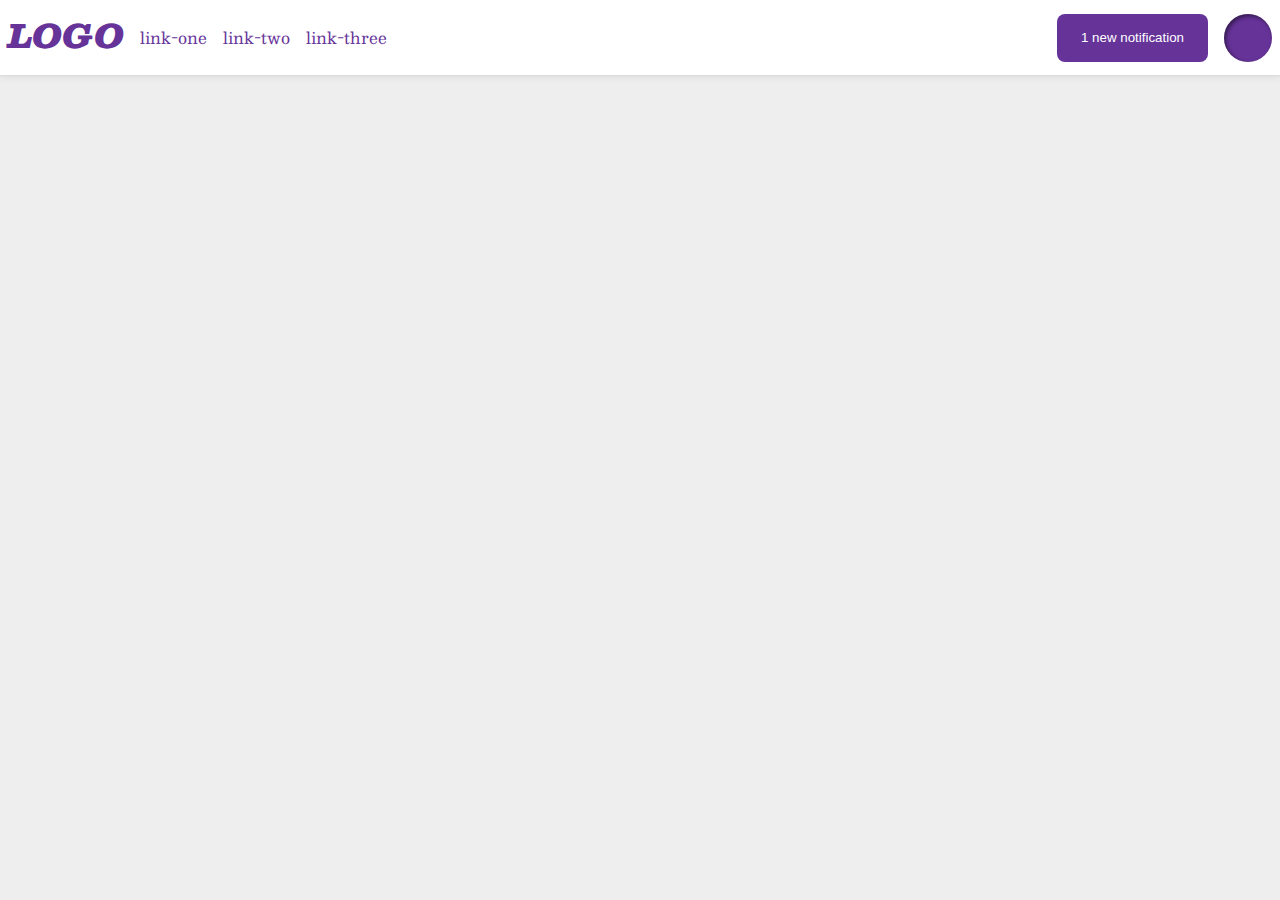
<file: flex/03-flex-header-2/index.html>
<!DOCTYPE html>
<html lang="en">

<head>
  <meta charset="UTF-8">
  <meta http-equiv="X-UA-Compatible" content="IE=edge">
  <meta name="viewport" content="width=device-width, initial-scale=1.0">
  <title>Flex Header 2</title>
  <link rel="stylesheet" href="style.css">
</head>

<body>
  <div class="header">
    <div class="left-side">
      <div class="logo">
        LOGO
      </div>
      <ul class="links left-side">
        <li><a href="google.com">link-one</a></li>
        <li><a href="google.com">link-two</a></li>
        <li><a href="google.com">link-three</a></li>
      </ul>
    </div>
    <div class="right-side">
      <button class="notifications">
        1 new notification
      </button>
      <div class="profile-image"></div>
    </div>
  </div>
</body>

</html>
</file>
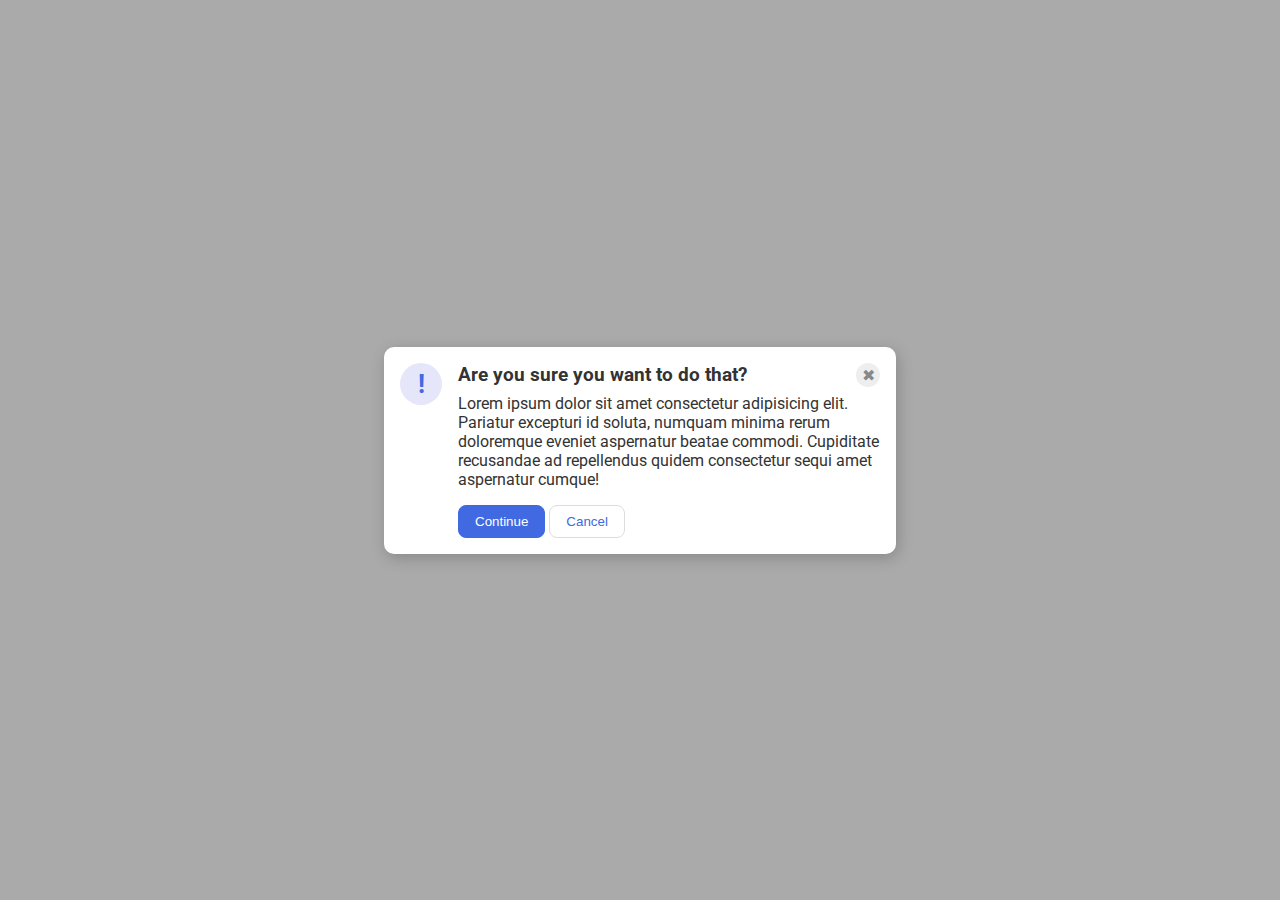
<file: flex/05-flex-modal/index.html>
<!DOCTYPE html>
<html lang="en">

<head>
  <meta charset="UTF-8">
  <meta http-equiv="X-UA-Compatible" content="IE=edge">
  <meta name="viewport" content="width=device-width, initial-scale=1.0">
  <link rel="stylesheet" href="style.css">
  <title>Modal</title>
</head>

<body>
  <div class="modal">
    <div class="icon">!</div>
    <div class="col">
      <div class="sub-row">
        <div class="header">Are you sure you want to do that?</div>
        <div class="close-button">✖</div>
      </div>
      <div class="text">Lorem ipsum dolor sit amet consectetur adipisicing elit. Pariatur excepturi id soluta, numquam
        minima rerum doloremque eveniet aspernatur beatae commodi. Cupiditate recusandae ad repellendus quidem
        consectetur
        sequi amet aspernatur cumque!</div>
      <button class="continue">Continue</button>
      <button class="cancel">Cancel</button>
    </div>
  </div>
</body>

</html>
</file>
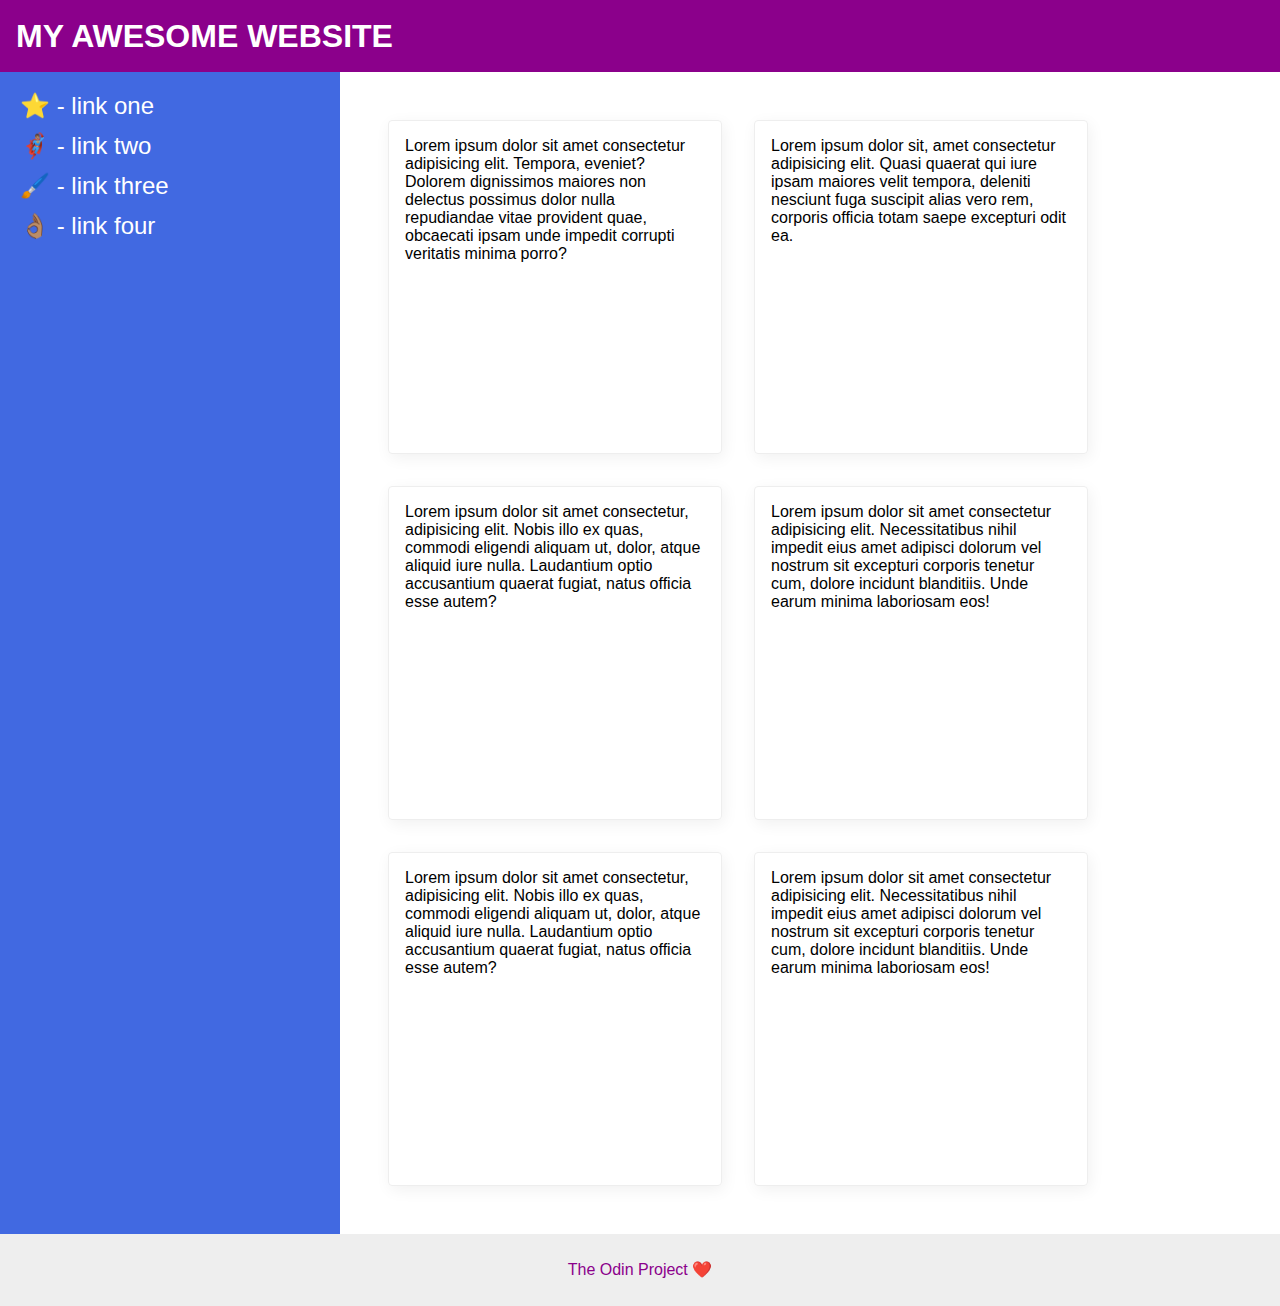
<file: flex/07-flex-layout-2/index.html>
<!DOCTYPE html>
<html lang="en">

<head>
  <meta charset="UTF-8">
  <meta http-equiv="X-UA-Compatible" content="IE=edge">
  <meta name="viewport" content="width=device-width, initial-scale=1.0">
  <title>The Holy Grail</title>
  <link rel="stylesheet" href="style.css">
</head>

<body>
  <div class="header">
    MY AWESOME WEBSITE
  </div>

  <div class="midsection">
    <div class="sidebar">
      <ul>
        <li><a href="#">⭐ - link one</a></li>
        <li><a href="#">🦸🏽‍♂️ - link two</a></li>
        <li><a href="#">🖌️ - link three</a></li>
        <li><a href="#">👌🏽 - link four</a></li>
      </ul>
    </div>

    <div class="cards">
      <div class="card">Lorem ipsum dolor sit amet consectetur adipisicing elit. Tempora, eveniet? Dolorem dignissimos
        maiores non delectus possimus dolor nulla repudiandae vitae provident quae, obcaecati ipsam unde impedit
        corrupti
        veritatis minima porro?</div>
      <div class="card">Lorem ipsum dolor sit, amet consectetur adipisicing elit. Quasi quaerat qui iure ipsam maiores
        velit tempora, deleniti nesciunt fuga suscipit alias vero rem, corporis officia totam saepe excepturi odit ea.
      </div>
      <div class="card">Lorem ipsum dolor sit amet consectetur, adipisicing elit. Nobis illo ex quas, commodi eligendi
        aliquam ut, dolor, atque aliquid iure nulla. Laudantium optio accusantium quaerat fugiat, natus officia esse
        autem?</div>
      <div class="card">Lorem ipsum dolor sit amet consectetur adipisicing elit. Necessitatibus nihil impedit eius amet
        adipisci dolorum vel nostrum sit excepturi corporis tenetur cum, dolore incidunt blanditiis. Unde earum minima
        laboriosam eos!</div>
      <div class="card">Lorem ipsum dolor sit amet consectetur, adipisicing elit. Nobis illo ex quas, commodi eligendi
        aliquam ut, dolor, atque aliquid iure nulla. Laudantium optio accusantium quaerat fugiat, natus officia esse
        autem?</div>
      <div class="card">Lorem ipsum dolor sit amet consectetur adipisicing elit. Necessitatibus nihil impedit eius amet
        adipisci dolorum vel nostrum sit excepturi corporis tenetur cum, dolore incidunt blanditiis. Unde earum minima
        laboriosam eos!</div>
    </div>
  </div>

  <div class="footer">
    The Odin Project ❤️
  </div>
</body>

</html>
</file>
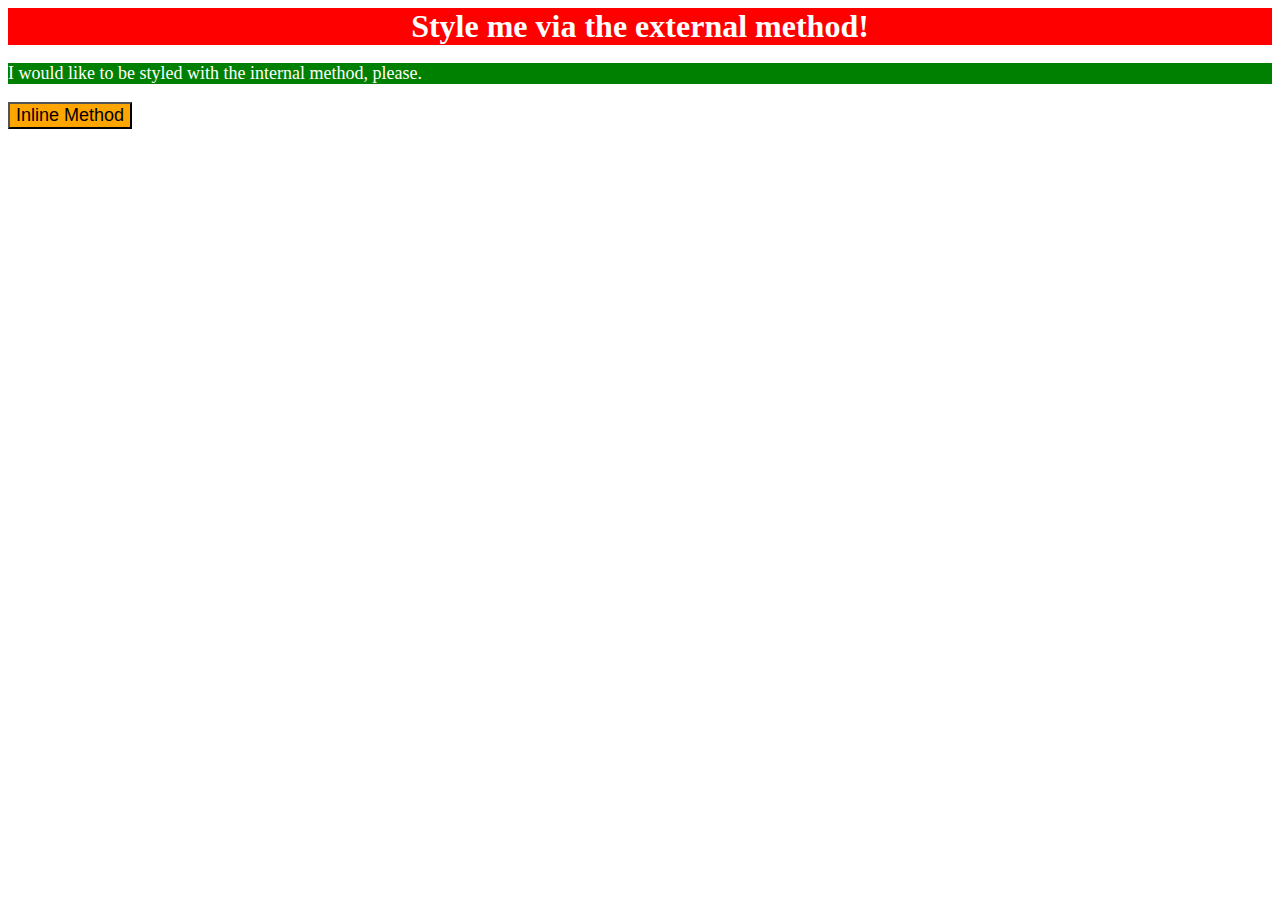
<file: foundations/01-css-methods/index.html>
<!DOCTYPE html>
<html lang="en">

<head>
  <meta charset="UTF-8">
  <meta http-equiv="X-UA-Compatible" content="IE=edge">
  <meta name="viewport" content="width=device-width, initial-scale=1.0">
  <link rel="stylesheet" href="styles.css">
  <title>Methods for Adding CSS</title>
  <style>
    p {
      background-color: green;
      color: white;
      font-size: 18px;
    }
  </style>
</head>

<body>
  <div>Style me via the external method!</div>
  <p>I would like to be styled with the internal method, please.</p>
  <button style="
    background-color: orange;
    font-size: 18px;">
    Inline Method
  </button>
</body>

</html>
</file>
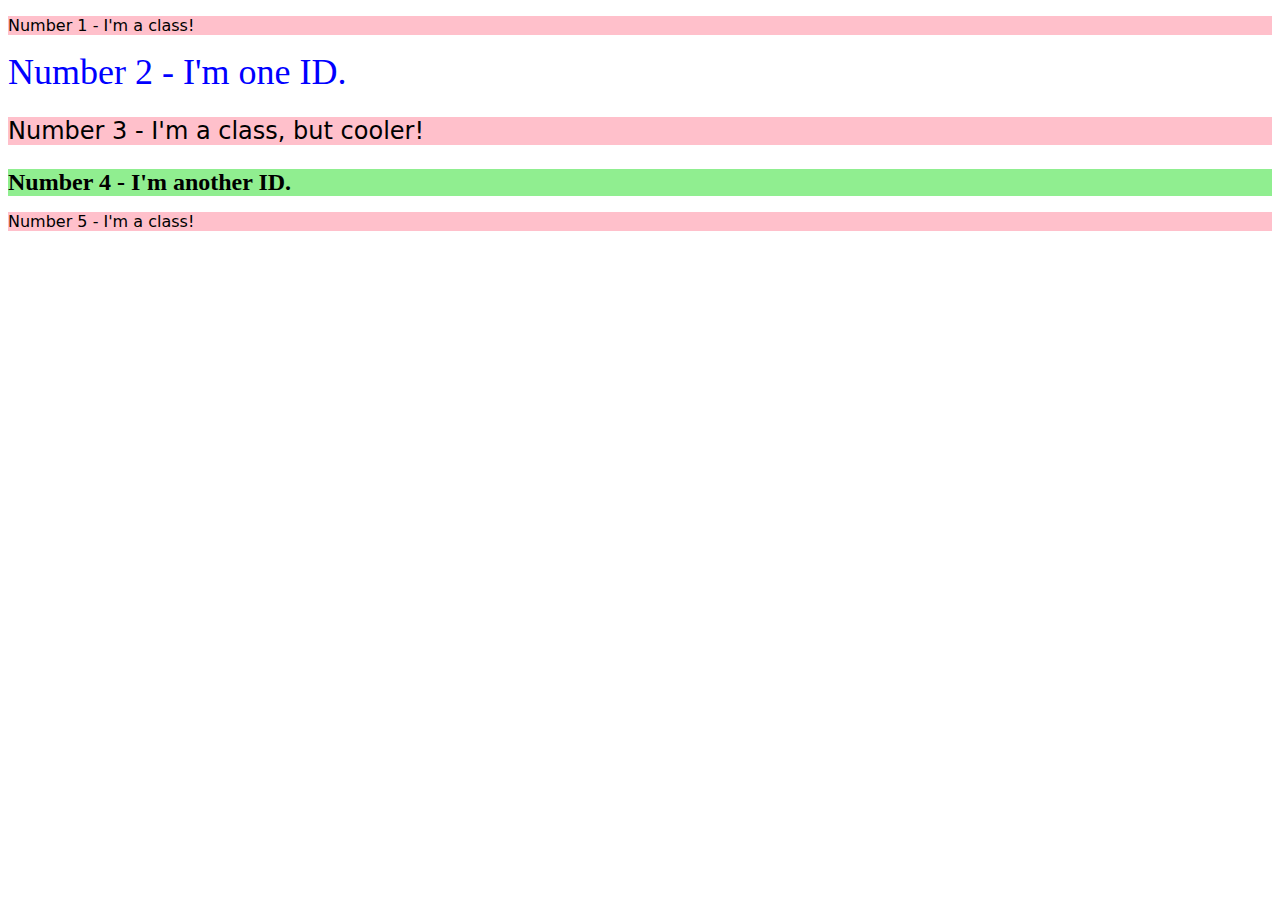
<file: foundations/02-class-id-selectors/index.html>
<!DOCTYPE html>
<html lang="en">

<head>
  <meta charset="UTF-8">
  <meta http-equiv="X-UA-Compatible" content="IE=edge">
  <meta name="viewport" content="width=device-width, initial-scale=1.0">
  <title>Class and ID Selectors</title>
  <link rel="stylesheet" href="style.css">
</head>

<body>
  <p class="odd">Number 1 - I'm a class!</p>
  <div id="two">Number 2 - I'm one ID.</div>
  <p class="odd tf">Number 3 - I'm a class, but cooler!</p>
  <div id="four">Number 4 - I'm another ID.</div>
  <p class="odd">Number 5 - I'm a class!</p>
</body>

</html>
</file>
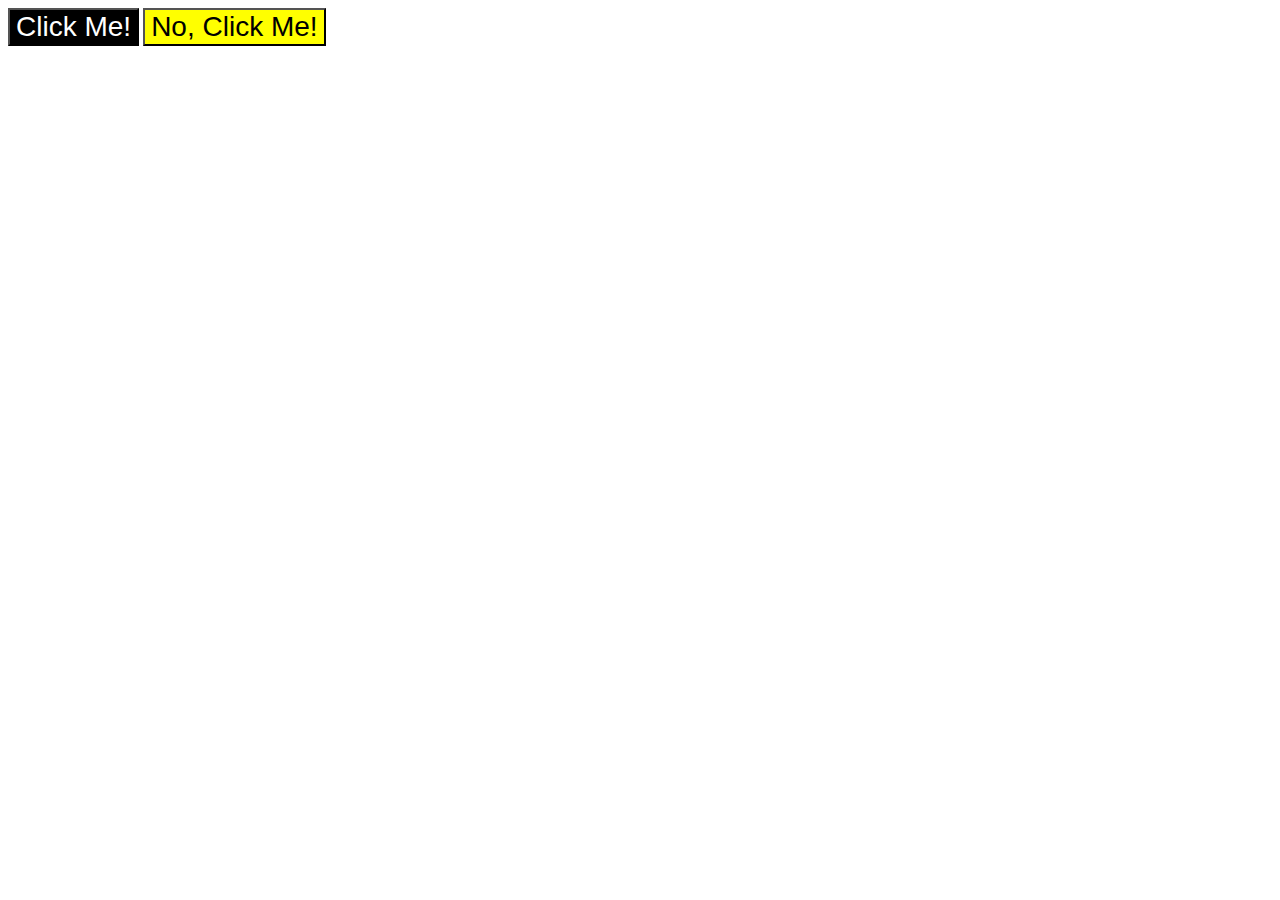
<file: foundations/03-grouping-selectors/index.html>
<!DOCTYPE html>
<html lang="en">

<head>
  <meta charset="UTF-8">
  <meta http-equiv="X-UA-Compatible" content="IE=edge">
  <meta name="viewport" content="width=device-width, initial-scale=1.0">
  <title>Grouping Selectors</title>
  <link rel="stylesheet" href="style.css">
</head>

<body>
  <button class="first">Click Me!</button>
  <button class="second">No, Click Me!</button>
</body>

</html>
</file>
<file: flex/03-flex-header-2/style.css>
/* this is some magical font-importing.  
you'll learn about it later. */
@import url('https://fonts.googleapis.com/css2?family=Besley:ital,wght@0,400;1,900&display=swap');

body {
  margin: 0;
  background: #eee;
  font-family: Besley, serif;
}

.header {
  background: white;
  border-bottom: 1px solid #ddd;
  box-shadow: 0 0 8px rgba(0, 0, 0, .1);

  display: flex;
  justify-content: space-between;
  align-items: center;
  padding: 8px;
}

.profile-image {
  background: rebeccapurple;
  box-shadow: inset 2px 2px 4px rgba(0, 0, 0, .5);
  border-radius: 50%;
  width: 48px;
  height: 48px;
}

.logo {
  color: rebeccapurple;
  font-size: 32px;
  font-weight: 900;
  font-style: italic;
}

button {
  border: none;
  border-radius: 8px;
  background: rebeccapurple;
  color: white;
  padding: 8px 24px;
}

a {
  /* this removes the line under our links */
  text-decoration: none;
  color: rebeccapurple;
}

ul {
  list-style-type: none;
}

.left-side {
  display: flex;
  padding: 0;
  gap: 16px;
}

.right-side {
  display: flex;
  gap: 16px;
}
</file>
<file: flex/05-flex-modal/style.css>
@import url('https://fonts.googleapis.com/css2?family=Roboto:wght@400;700&display=swap');

html,
body {
  height: 100%;
}

body {
  font-family: Roboto, sans-serif;
  margin: 0;
  background: #aaa;
  color: #333;
  /* I'll give you this one for free lol */
  display: flex;
  align-items: center;
  justify-content: center;
}

.modal {
  background: white;
  width: 480px;
  border-radius: 10px;
  box-shadow: 2px 4px 16px rgba(0, 0, 0, .2);
}

.icon {
  color: royalblue;
  font-size: 26px;
  font-weight: 700;
  background: lavender;
  width: 42px;
  height: 42px;
  border-radius: 50%;
  display: flex;
  align-items: center;
  justify-content: center;
}

.close-button {
  background: #eee;
  border-radius: 50%;
  color: #888;
  font-weight: 400;
  font-size: 16px;
  height: 24px;
  width: 24px;
  display: flex;
  align-items: center;
  justify-content: center;
}

button {
  padding: 8px 16px;
  border-radius: 8px;
}

button.continue {
  background: royalblue;
  border: 1px solid royalblue;
  color: white;
}

button.cancel {
  background: white;
  border: 1px solid #ddd;
  color: royalblue;
}






.modal {
  display: flex;
  padding: 16px;
}

.col {
  display: block;
  margin-left: 16px;
}

.icon {
  flex-shrink: 0;
}

.close-button {
  flex-shrink: 0;
}

.sub-row {
  display: flex;
  justify-content: space-between;
  align-items: baseline;
}

.header {
  font-weight: bold;
  font-size: larger;
  margin-bottom: 8px;
}

.text {
  margin-bottom: 16px;
}
</file>
<file: flex/07-flex-layout-2/style.css>
* {
  list-style-type: none;
  text-decoration: none;
  margin: 0;
  padding: 0;
}

body {
  font-family: -apple-system, BlinkMacSystemFont, 'Segoe UI', Roboto, Oxygen, Ubuntu, Cantarell, 'Open Sans', 'Helvetica Neue', sans-serif;
  margin: 0;
  min-height: 100vh;
  display: flex;
  flex-direction: column;
}

.header {
  height: 72px;
  line-height: 72px;
  background: darkmagenta;
  color: white;
  font-size: 32px;
  font-weight: 900;
  padding-left: 16px;
}

.footer {
  height: 72px;
  line-height: 72px;
  background: #eee;
  color: darkmagenta;
  text-align: center;
}

.sidebar {
  width: 300px;
  background: royalblue;
  flex-shrink: 0;
  padding: 20px;
}

.sidebar li,
.sidebar a {
  color: white;
  font-size: 24px;
  margin-bottom: 12px;
}

.midsection {
  display: flex;
}

.cards {
  display: flex;
  flex-wrap: wrap;
  padding: 32px;
}

.card {
  border: 1px solid #eee;
  box-shadow: 2px 4px 16px rgba(0, 0, 0, .06);
  border-radius: 4px;
  width: 300px;
  height: 300px;
  margin: 16px;
  padding: 16px;
}
</file>
<file: foundations/01-css-methods/styles.css>
div {
    background-color: red;
    color: white;
    font-size: 32px;
    text-align: center;
    font-weight: bold;
}
</file>
<file: foundations/02-class-id-selectors/style.css>
.odd {
    background-color: pink;
    font-family: 'Verdana', 'DejaVu Sans', sans-serif;

}

#two {
    color: blue;
    font-size: 36px;
}

.tf {
    font-size: 24px;
}

#four {
    background-color: lightgreen;
    font-size: 24px;
    font-weight: bold;
}
</file>
<file: foundations/03-grouping-selectors/style.css>
.first {
    background-color: black;
    color: white;
}

.second {
    background-color: yellow;
}

.first,
.second {
    font-size: 28px;
    font-family: Helvetica, 'Times New Roman', sans-serif;
}
</file>
